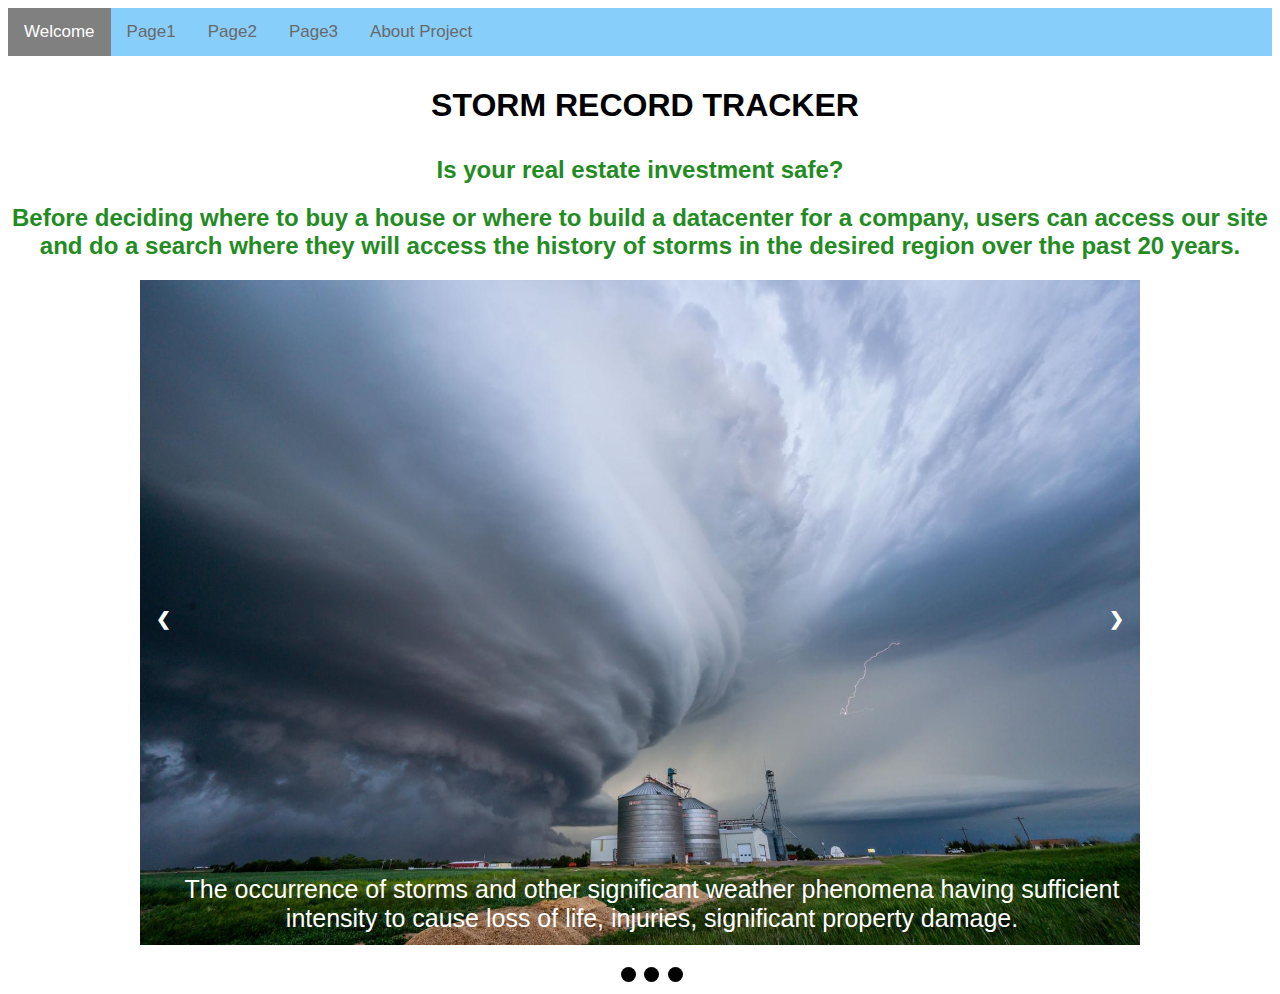
<file: index.html>
﻿<!--Your HTML code here-->
<!DOCTYPE html>
<html>
<head>
    <meta charset="UTF-8">
    <meta name="viewport" content="width=device-width, initial-scale=1.0">
    <meta http-equiv="X-UA-Compatible" content="ie=edge">
    <link rel="stylesheet" type="text/css" href="./css/main.css">
    <title>StormTracker/Group 8</title>
    <style>
        
        h1{
            color: black;
            padding: 10px;
            margin-left: 10px;
            text-align:center;
        }

        h2 {
            color: forestgreen;
            text-align:center;
        }
    </style>
</head>
<body>
    <!-- Build the menue bar -->
    <div id="container">
        <div class="menue">
            <a class="menueItem" href="index.html">Welcome</a>
            <a href="page1.html">Page1</a>
            <a href="page2.html">Page2</a>
            <a href="page3.html">Page3</a>
            <a href="page4.html">About Project</a>
        </div>

        <div id="topic">
            <div>
                <h1>STORM RECORD TRACKER</h1>
                <h2>Is your real estate investment safe? </h2>
                <h2>Before deciding where to buy a house or where to build a datacenter for a company, users can access our site and do a search where they will access the history of storms in the desired region over the past 20 years.</h2>
            </div>
        </div>

        <div id="content">
            <!-- Slideshow container -->
            <div class="slideshow-container">

                <!-- Full-width images with number and caption text -->
                <div class="mySlides fade">
                    <img src="img/img1.jpg" style="width:100%">
                    <div class="slideInfo">
                        The occurrence of storms and other significant weather phenomena having sufficient intensity
                        to cause loss of life, injuries, significant property damage.
                    </div>
                </div>

                <div class="mySlides fade">
                    <div class="numbertext">2 / 4</div>
                    <img src="img/img2.jpg" style="width:100%">
                    <div class="slideInfo">The strong wind can easily knock down trees and small buildings.</div>
                </div>

                <div class="mySlides fade">
                    <div class="numbertext">3 / 4</div>
                    <img src="img/img3.jpg" style="width:100%">
                    <div class="slideInfo">Frequent storm attacks can cost you a lot to recover.</div>
                </div>

                <div class="mySlides fade">
                    <div class="numbertext">4 / 4</div>
                    <img src="img/img4.jpg" style="width:100%">
                    <div class="slideInfo">This website can help you avoid areas where storms have trended over the past years.</div>
                </div>

                <!-- Next and previous buttons -->
                <a class="prev" onclick="plusSlides(-1)">&#10094;</a>
                <a class="next" onclick="plusSlides(1)">&#10095;</a>
            </div>
            <br>

            <!-- The dots/circles -->
            <div style="text-align:center">
                <span class="dot" onclick="currentSlide(1)"></span>
                <span class="dot" onclick="currentSlide(2)"></span>
                <span class="dot" onclick="currentSlide(3)"></span>
                <span class="dot" onclick="currentSlide(4)"></span>
            </div>
        </div>
    </div>


    <!--JS link-->
    <script src="./js/main.js"></script>
</body>
</html>
</file>
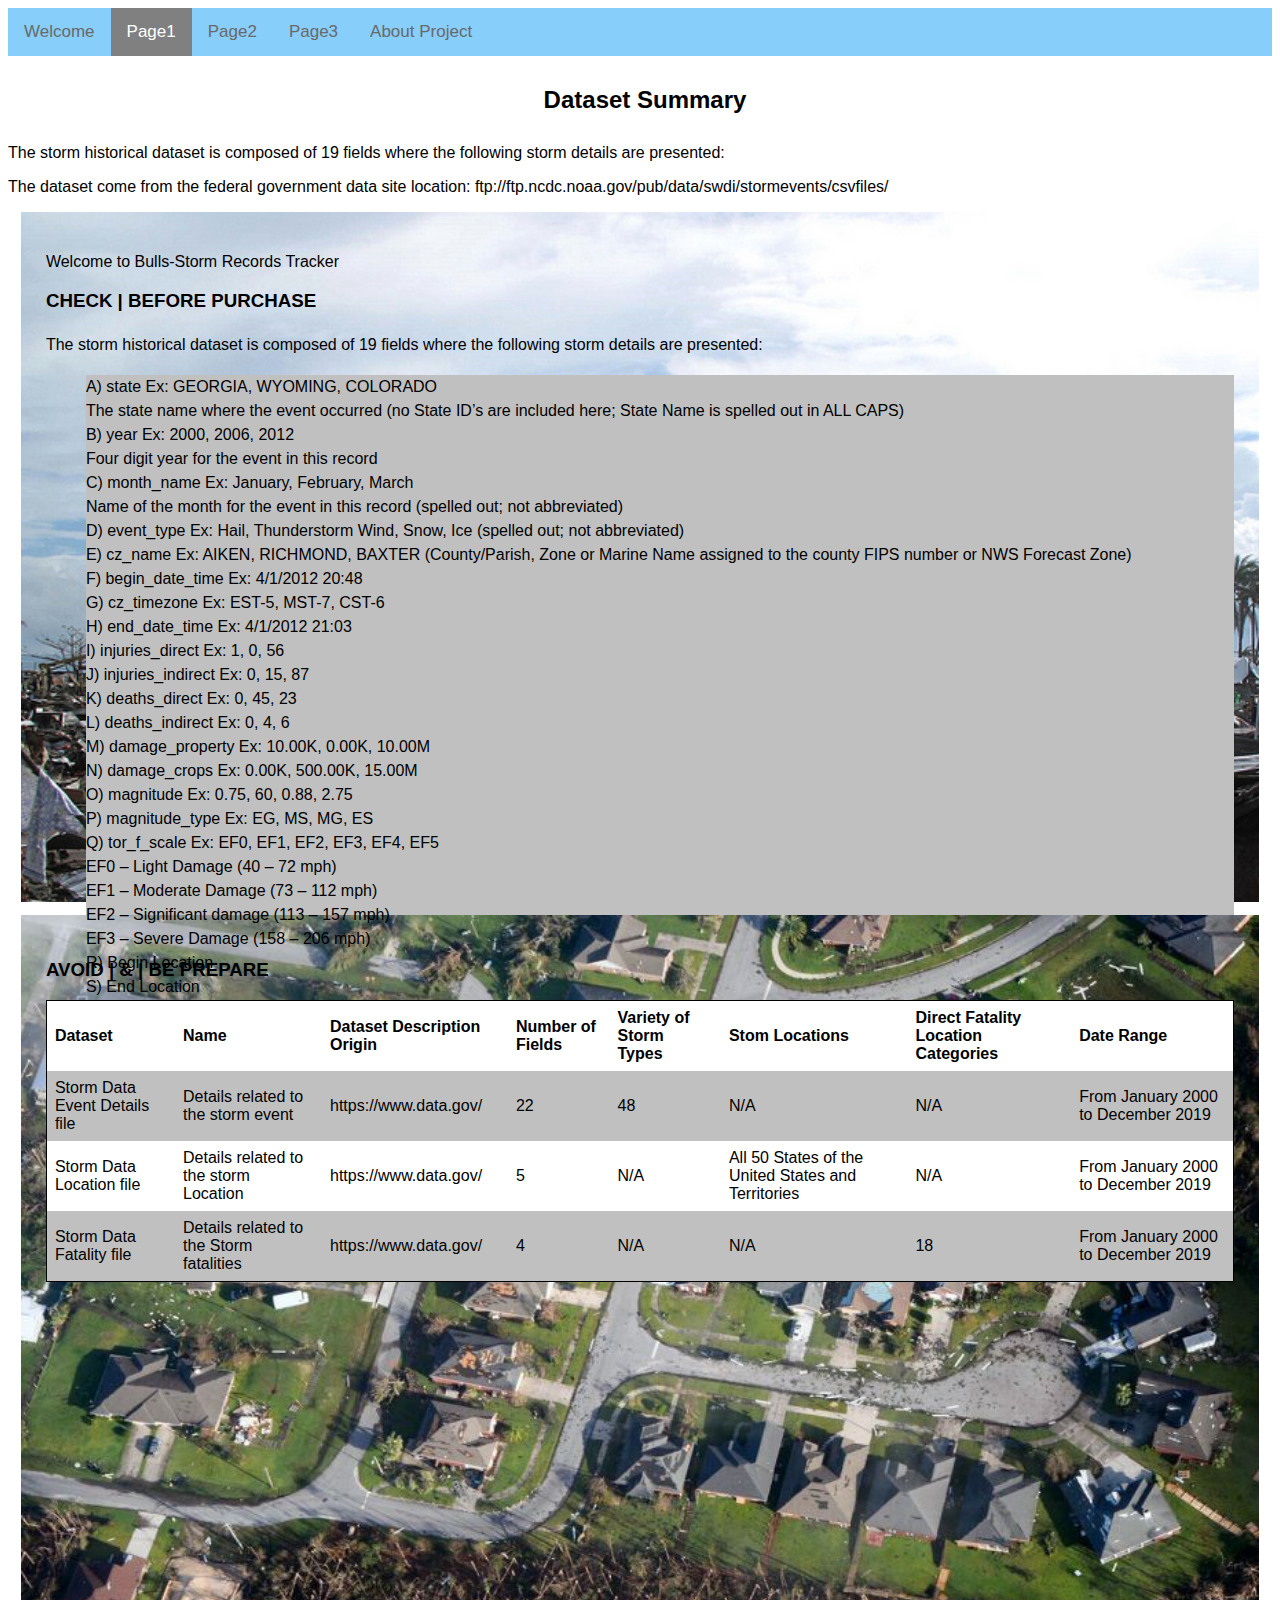
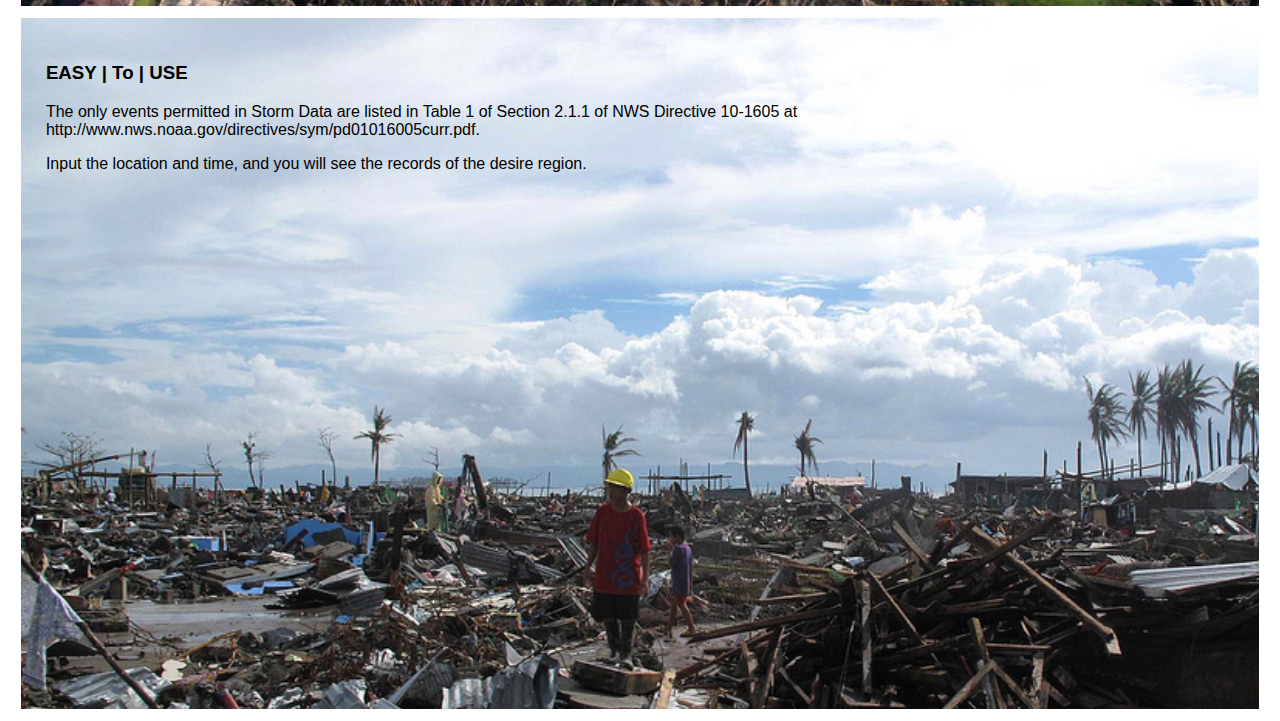
<file: page1.html>
﻿<!DOCTYPE html>
<html>
<head>
    <meta charset="UTF-8">
    <meta name="viewport" content="width=device-width, initial-scale=1.0">
    <meta http-equiv="X-UA-Compatible" content="ie=edge">
    <link rel="stylesheet" type="text/css" href="./css/main.css">
    <title>StormTracker/Group 8</title>

    <style>
        table {
            border-collapse: collapse;
            border-spacing: 0;
            width: 100%;
            border: 1px solid black;
        }

        th, td {
            text-align: left;
            padding: 8px;
        }

        tr:nth-child(even) {
            background-color: silver;
        }
        tr:nth-child(odd) {
            background-color: white;
        }
        h2{
            color: black;
            padding: 10px;
            margin-left: 10px;
            text-align:center;
        }
        li {
            line-height: 1.5;
            background-color: silver;
        }
    </style>
</head>
<body>
    <div class="menue">
        <div class="menue">
            <a href="index.html">Welcome</a>
            <a class="menueItem" href="page1.html">Page1</a>
            <a href="page2.html">Page2</a>
            <a href="page3.html">Page3</a>
            <a href="page4.html">About Project</a>
        </div>
    </div>

    <h2>Dataset Summary </h2>
    <p>The storm historical dataset is composed of 19 fields where the following storm details are presented:</p>
    <p>The dataset come from the federal government data site location: ftp://ftp.ncdc.noaa.gov/pub/data/swdi/stormevents/csvfiles/</p>

   
    <div class="blockone ">
        <p>Welcome to Bulls-Storm Records Tracker</p>
        <div class="contentone">
            <h3> CHECK | BEFORE PURCHASE</h3>
            <p id="bodyquote">
                The storm historical dataset is composed of 19 fields where the following storm details are presented:
                <ul style="list-style-type:none;">
                    <li>A) state Ex: GEORGIA, WYOMING, COLORADO</li>
                    <li>The state name where the event occurred (no State ID’s are included here; State Name is spelled out in ALL CAPS)</li>
                    <li>B) year Ex: 2000, 2006, 2012</li>
                    <li>Four digit year for the event in this record</li>
                    <li>C) month_name Ex: January, February, March</li>
                    <li>Name of the month for the event in this record (spelled out; not abbreviated)</li>
                    <li>D) event_type Ex: Hail, Thunderstorm Wind, Snow, Ice (spelled out; not abbreviated)</li>
                    <li>E) cz_name Ex: AIKEN, RICHMOND, BAXTER (County/Parish, Zone or Marine Name assigned to the county FIPS number or NWS Forecast Zone)</li>
                    <li>F) begin_date_time Ex: 4/1/2012 20:48</li>
                    <li>G) cz_timezone Ex: EST-5, MST-7, CST-6</li>
                    <li>H) end_date_time Ex: 4/1/2012 21:03</li>
                    <li>I) injuries_direct Ex: 1, 0, 56</li>
                    <li>J) injuries_indirect Ex: 0, 15, 87</li>
                    <li>K) deaths_direct Ex: 0, 45, 23</li>
                    <li>L) deaths_indirect Ex: 0, 4, 6</li>
                    <li>M) damage_property Ex: 10.00K, 0.00K, 10.00M</li>
                    <li>N) damage_crops Ex: 0.00K, 500.00K, 15.00M</li>
                    <li>O) magnitude Ex: 0.75, 60, 0.88, 2.75</li>
                    <li> P) magnitude_type Ex: EG, MS, MG, ES</li>
                    <li>Q) tor_f_scale Ex: EF0, EF1, EF2, EF3, EF4, EF5</li>
                    <li>    EF0 – Light Damage (40 – 72 mph)</li>
                    <li>    EF1 – Moderate Damage (73 – 112 mph)</li>
                    <li>    EF2 – Significant damage (113 – 157 mph)</li>
                    <li>    EF3 – Severe Damage (158 – 206 mph)</li>
                    <li>R) Begin Location</li>
                    <li>S) End Location</li>
                </ul>
                

            </p>
        </div>
    </div>
    <div class="blocktwo ">
        <div class="contenttwo">
            <h3>AVOID | & | BE PREPARE</h3>
            <table>
                <tr>
                    <th>Dataset</th> 
                    <th>Name</th>	
                    <th>Dataset Description	Origin</th>	
                    <th>Number of Fields</th>	
                    <th>Variety of Storm Types</th>	
                    <th>Stom Locations</th>	
                    <th>Direct Fatality Location Categories</th>	
                    <th>Date Range</th>
                </tr>
                <tr>
                    <td>Storm Data Event Details file</td>	
                    <td>Details related to the storm event</td>	
                    <td>https://www.data.gov/</td> 	
                    <td>22</td>	
                    <td>48</td>	
                    <td>N/A</td>	
                    <td>N/A</td>	
                    <td>From January 2000 to December 2019</td>
                </tr>
                <tr>
                    <td>Storm Data Location file</td>	
                    <td>Details related to the storm Location</td>	
                    <td>https://www.data.gov/</td> 	
                    <td>5</td>	
                    <td>N/A</td>	
                    <td>All 50 States of the United States and Territories</td>	
                    <td>N/A</td>	
                    <td>From January 2000 to December 2019</td>
                </tr>
                <tr>
                    <td>Storm Data Fatality file</td>	
                    <td>Details related to the Storm fatalities</td>	
                    <td>https://www.data.gov/</td> 	
                    <td>4</td>	
                    <td>N/A</td>	
                    <td>N/A</td>	
                    <td>18</td>	
                    <td>From January 2000 to December 2019</td>
                </tr>
                
            </table>
        </div>
    </div>
    <div class="blockthree ">
        <div class="contenthree">
            <h3>EASY | To | USE</h3>
            <p>The only events permitted in Storm Data are listed in Table 1 of Section 2.1.1 of NWS Directive 10-1605 at http://www.nws.noaa.gov/directives/sym/pd01016005curr.pdf. </p>
            <p id="bodyquotetwo">
                Input the location and time, and you will see the records of the desire region.
            </p>
        </div>
    </div>
</body>
</html>
</file>
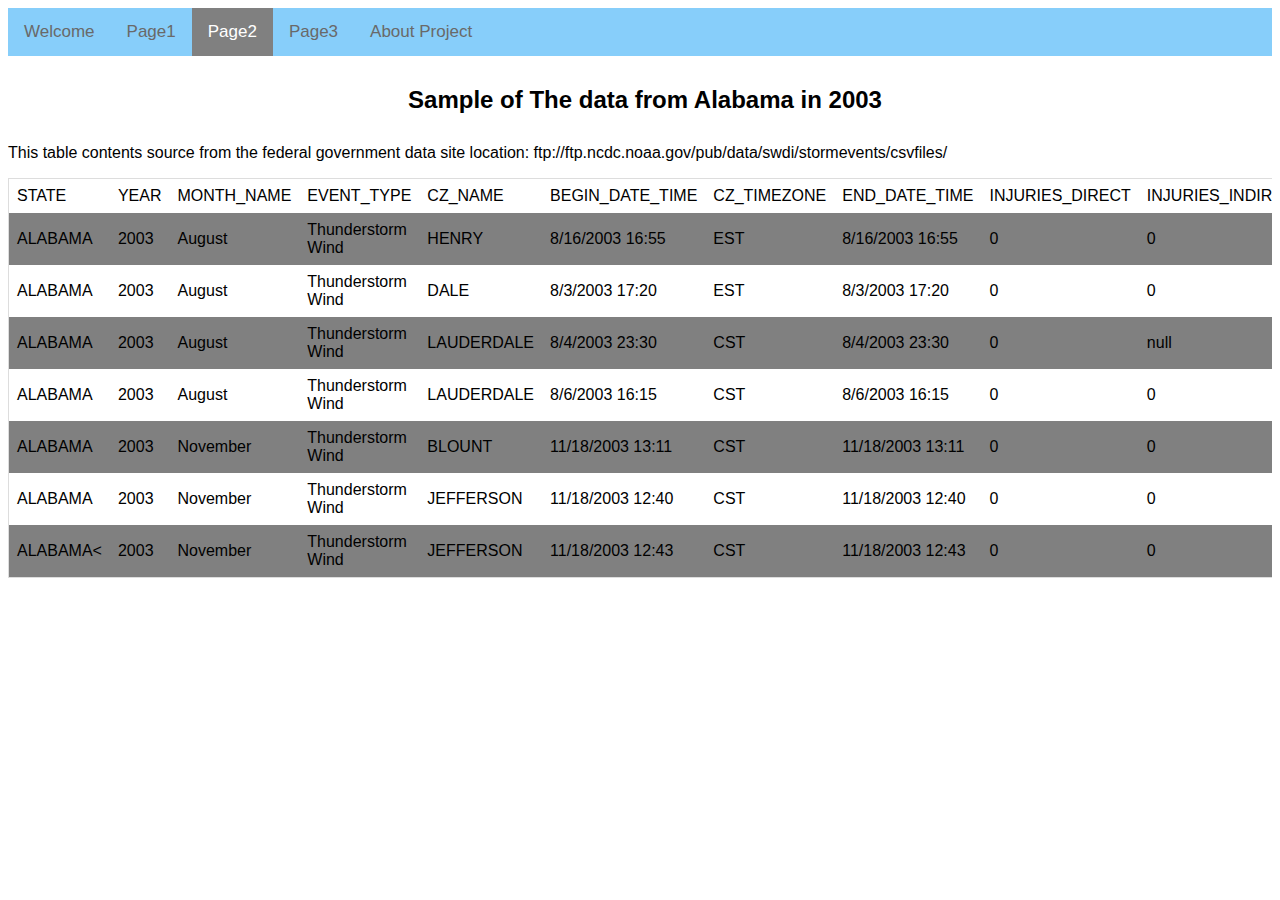
<file: page2.html>
﻿<!DOCTYPE html>
<html>
<head>
    <meta name="viewport" content="width=device-width, initial-scale=1">
    <meta http-equiv="X-UA-Compatible" content="ie=edge">
    <link rel="stylesheet" type="text/css" href="./css/main.css">
    <title>StormTracker/Group 8</title>
    <style>
        table {
            border-collapse: collapse;
            border-spacing: 0;
            width: 100%;
            border: 1px solid #ddd;
        }

        th, td {
            text-align: left;
            padding: 8px;
        }

        tr:nth-child(even) {
            background-color: gray;
        }

        h2 {
            color: black;
            padding: 10px;
            margin-left: 10px;
            text-align: center;
        }
    </style>
</head>
<body>
    <div class="menue">
        <div class="menue">
            <a href="index.html">Welcome</a>
            <a href="page1.html">Page1</a>
            <a class="menueItem" href="page2.html">Page2</a>
            <a href="page3.html">Page3</a>
            <a href="page4.html">About Project</a>
        </div>
    </div>

    <h2>Sample of The data from Alabama in 2003</h2>
    <p>This table contents source from the federal government data site location: ftp://ftp.ncdc.noaa.gov/pub/data/swdi/stormevents/csvfiles/</p>

    <div style="overflow-x:auto;">
        <table>
            <tr>
                <td>STATE</td>
                <td>YEAR</td>
                <td>MONTH_NAME</td>
                <td>EVENT_TYPE</td>
                <td>CZ_NAME</td>
                <td>BEGIN_DATE_TIME</td>
                <td>CZ_TIMEZONE</td>
                <td>END_DATE_TIME</td>
                <td>INJURIES_DIRECT</td>
                <td>INJURIES_INDIRECT</td>
                <td>DEATHS_DIRECT</td>
                <td>DEATHS_INDIRECT</td>
                <td>DAMAGE_PROPERTY</td>
                <td>MAGNITUDE</td>	
                <td>MAGNITUDE_TYPE</td>	
                <td>BEGIN_LOCATION</td>	
                <td>END_LOCATION</td>
            </tr>
            <tr>
                <td>ALABAMA</td>	
                <td>2003</td>	
                <td>August</td>	
                <td>Thunderstorm Wind</td>	
                <td>HENRY</td>	
                <td>8/16/2003 16:55</td>	
                <td>EST</td>	
                <td>8/16/2003 16:55</td>	
                <td>0</td>	
                <td>0</td>	
                <td>0</td>	
                <td>0</td>	
                <td>1K</td>	
                <td>50</td>	
                <td>EG</td>		
                <td>LAWRENCEVILLE</td>	
                <td>LAWRENCEVILLE</td>

</tr>
            <tr>
                <td>ALABAMA</td>
                <td>2003</td>
                <td>August</td>
                <td>Thunderstorm Wind</td>
                <td>DALE</td>
                <td>8/3/2003 17:20</td>
                <td>EST</td>
                <td>8/3/2003 17:20</td>
                <td>0</td>
                <td>0</td>
                <td>0</td>
                <td>0</td>
                <td>1K</td>
                <td>50</td>
                <td>EG</td>
                <td>ECHO</td>
                <td>ECHO</td>

            </tr>
            <tr>
                <td>ALABAMA</td>
                <td>2003</td>
                <td>August</td>
                <td>Thunderstorm Wind</td>
                <td>LAUDERDALE</td>
                <td>8/4/2003 23:30</td>
                <td>CST</td>
                <td>8/4/2003 23:30</td>
                <td>0</td>
                <td>null</td>
                <td>0</td>
                <td>0</td>
                <td>0</td>
                <td>60</td>
                <td>ES</td>
                <td>WATERLOO</td>
                <td>WATERLOO</td>
            </tr>
            <tr>
                <td>ALABAMA</td>
                <td>2003</td>
                <td>August</td>
                <td>Thunderstorm Wind</td>
                <td>LAUDERDALE</td>
                <td>8/6/2003 16:15</td>
                <td>CST</td>
                <td>8/6/2003 16:15</td>
                <td>0</td>
                <td>0</td>
                <td>0</td>
                <td>0</td>
                <td>5K</td>
                <td>0</td>
                <td>ES</td>
                <td>ZIP CITY</td>
                <td>ZIP CITY</td>
            </tr>
            <tr>
                <td>ALABAMA</td>	
                <td>2003</td>	
                <td>November</td>	
                <td>Thunderstorm Wind</td>	
                <td>BLOUNT</td>	
                <td>11/18/2003 13:11</td>	
                <td>CST</td>	
                <td>11/18/2003 13:11</td>	
                <td>0</td>	
                <td>0</td>	
                <td>0</td>	
                <td>0</td>	
                <td>2K</td>	
                <td>50</td>	
                <td>EG</td>	
                <td>BLOUNTSVILLE</td>	
                <td>BLOUNTSVILLE</td>
            </tr>
            
            <tr>
                <td>ALABAMA</td>	
                <td>2003</td>	
                <td>November</td>	
                <td>Thunderstorm Wind</td>	
                <td>JEFFERSON</td>	
                <td>11/18/2003 12:40</td>	
                <td>CST</td>	
                <td>11/18/2003 12:40</td>	
                <td>0</td>	
                <td>0</td>	
                <td>0</td>	
                <td>0</td>	
                <td>2K</td>	
                <td>60</td>	
                <td>EG</td>	
                <td>HUEYTOWN</td>	
                <td>HUEYTOWN</td>
            </tr>
            <tr>
                <td>ALABAMA<</td>	
                <td>2003</td>	
                <td>November</td>	
                <td>Thunderstorm Wind</td>	
                <td>JEFFERSON</td>	
                <td>11/18/2003 12:43</td>	
                <td>CST</td>	
                <td>11/18/2003 12:43</td>	
                <td>0</td>	
                <td>0</td>	
                <td>0</td>	
                <td>0</td>	
                <td>11K</td>	
                <td>60</td>	
                <td>EG</td>	
                <td>PRATT CITY</td>	
                <td>PRATT CITY</td>
            </tr>

        </table>
    </div>

</body>
</html>
</file>
<file: css/main.css>
/**
Sample css code
*/
/* Set height to 100% for body and html to enable the background image to cover the whole page: */
body {
    font-family: Arial;
    margin: 10;
}

.menue {
    background-color: lightskyblue;
    overflow: hidden;
}


.menue a {
    float: left;
    color: dimgray;
    text-align: center;
    padding: 14px 16px;
    text-decoration: none;
    font-size: 17px;
}

.menue a:hover {
    color: black;
    background-color: darkslategray;
}

.menue a.menueItem {
    background-color: grey;
    color: white;
}

/* Slideshow container */
.slideshow-container {
    max-width: 1000px;
    position: relative;
    margin: auto;
}

/* Hide the images by default */
.mySlides {
    display: none;
}

/* Next & previous buttons */
.prev, .next {
    cursor: pointer;
    position: absolute;
    top: 50%;
    width: auto;
    margin-top: -22px;
    padding: 16px;
    color: white;
    font-weight: bold;
    font-size: 18px;
    transition: 0.6s ease;
    border-radius: 0 3px 3px 0;
    user-select: none;
}

/* Position the "next button" to the right */
.next {
    right: 0;
    border-radius: 3px 0 0 3px;
}

/* On hover, add a black background color with a little bit see-through */
.prev:hover, .next:hover {
    background-color: rgba(0,0,0,0.8);
}

/* Caption text of slideInfo */
.slideInfo {
    color: white;
    font-size: 25px;
    padding: 8px 12px;
    position: absolute;
    bottom: 8px;
    width: 100%;
    text-align: center;
}

/* Number text (1/3 etc) */
.numbertext {
    color: white;
    font-size: 12px;
    padding: 8px 12px;
    position: absolute;
    top: 0;
}

/* The dots/bullets/indicators */
.dot {
    cursor: pointer;
    height: 15px;
    width: 15px;
    margin: 0 2px;
    background-color: black;
    border-radius: 50%;
    display: inline-block;
    transition: background-color 0.6s ease;
}

.active, .dot:hover {
    background-color: white;
}

/* Fading animation */
.fade {
    -webkit-animation-name: fade;
    -webkit-animation-duration: 1.5s;
    animation-name: fade;
    animation-duration: 1.5s;
}

/* Add backgrounds to each block of content*/
.blockone {
    padding: 2%;
    background-image: url("../img/img8.jpg");
    background-size: cover;
    background-repeat: no-repeat;
    height: 50vw;
    position: static;
    margin: 0 1% 1% 1%;
    color: black;
}

.blocktwo {
    padding: 2%;
    background-image: url("../img/img7.jpg");
    background-size: cover;
    background-repeat: no-repeat;
    height: 50vw;
    position: static;
    margin: 0 1% 1% 1%;
    color: black;
}

.blockthree {
    padding: 2%;
    background-image: url("../img/img8.jpg");
    background-size: cover;
    background-repeat: no-repeat;
    height: 50vw;
    position: static;
    margin: 0 1% 1% 1%;
    color: black;
}

.teamInfo {
    margin: 8px -16px;
}

    /* Add padding BETWEEN each column */
    .teamInfo,
    .teamInfo > .column {
        padding: 10px;
    }

/* Create four equal columns that floats next to each other */
.column {
    float: left;
    width: 31%;
}

/* Clear floats after rows */
.teamInfo:after {
    content: "";
    display: table;
    clear: both;
}

/* Content */
.content {
    background-color: whitesmoke;
    padding: 10px;
}

/* Responsive layout - makes a two column-layout instead of four columns */
@media screen and (max-width: 600px) {
    .column {
        width: 50%;
    }
}

/* Responsive layout - makes the two columns stack on top of each other instead of next to each other */
@media screen and (max-width: 300px) {
    .column {
        width: 100%;
    }
}

#bodyquote {
    line-height: 1.8;
}

.inputform {
    position: absolute;
    left: 0;
    width: 100%;
    text-align: center;
    font-size: 18px;
}

input[type=text] {
    background-color: white;
    background-image: url('searchicon.png');
    background-position: 10px 10px;
    background-repeat: no-repeat;
    padding-left: 40px;
}

input[type=submit], input[type=reset] {
    background-color: lightblue;
    border: none;
    color: white;
    padding: 16px 32px;
    text-decoration: none;
    margin: 4px 2px;
    cursor: pointer;
}

.contenthree{
    color:black;
}
</file>
